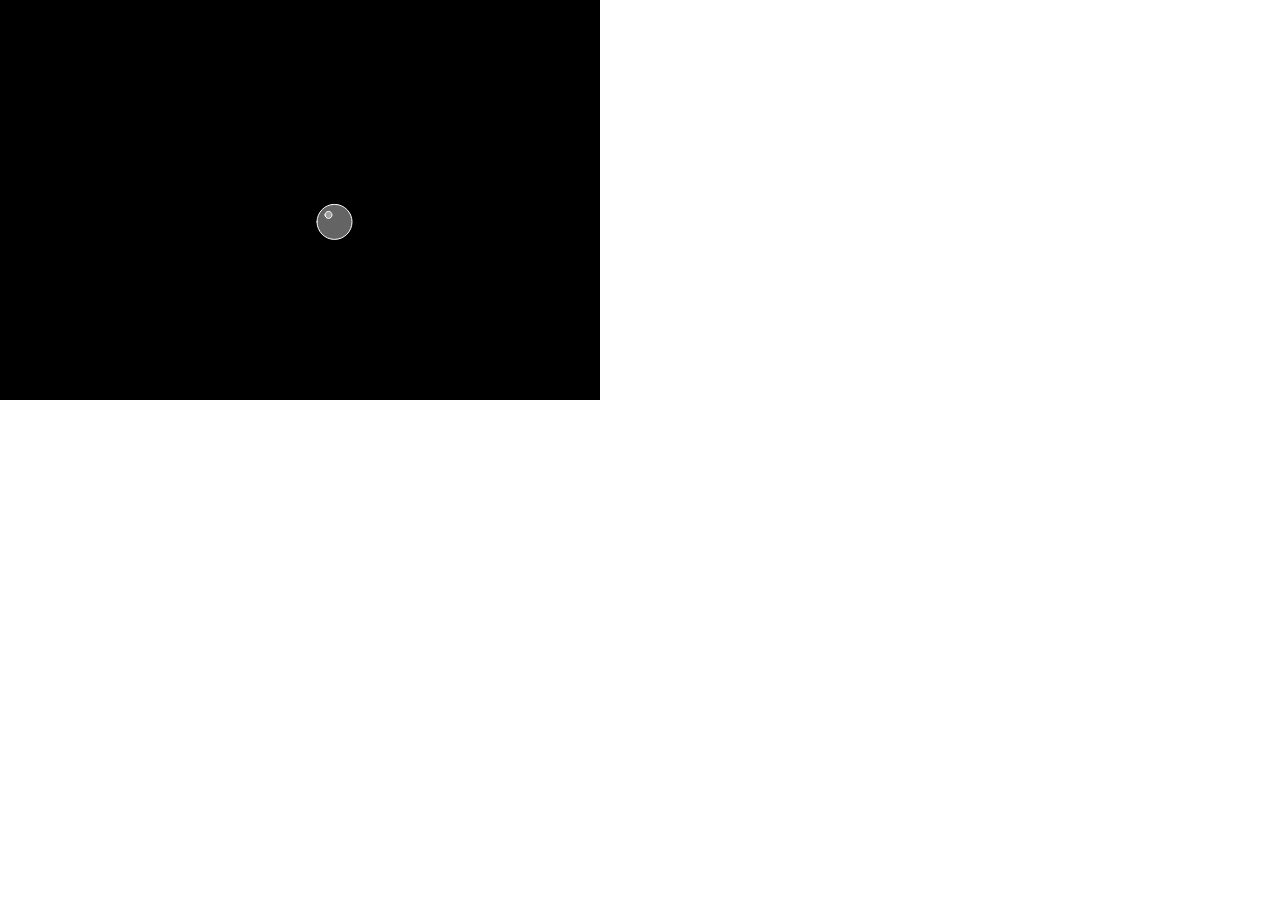
<file: week03-DOM_control/01-js-objects/index.html>
<!DOCTYPE html>
<html>
  <head>
    <meta charset="UTF-8">
    <title>js-objects</title>
    <script src="libraries/p5.js" type="text/javascript"></script>

    <script src="libraries/p5.dom.js" type="text/javascript"></script>
    <script src="libraries/p5.sound.js" type="text/javascript"></script>

    <script src="sketch.js" type="text/javascript"></script>

    <style> body {padding: 0; margin: 0;} canvas {vertical-align: top;} </style>
  </head>
  <body>
  </body>
</html>
</file>
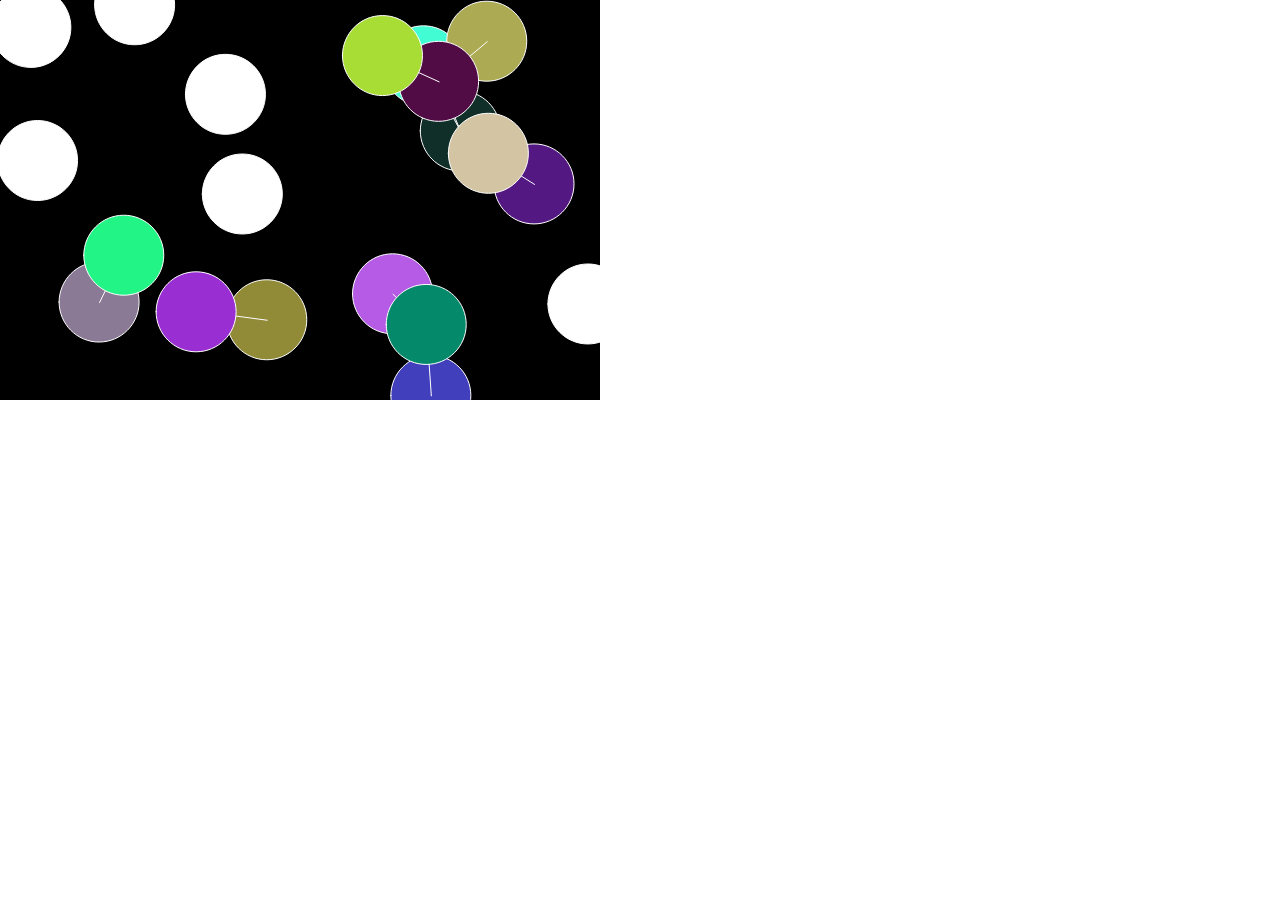
<file: week03-DOM_control/03-js-objects-collision/index.html>
<!DOCTYPE html>
<html>
  <head>
    <meta charset="UTF-8">
    <title>js-objects-collision</title>
    <script src="libraries/p5.js" type="text/javascript"></script>

    <script src="libraries/p5.dom.js" type="text/javascript"></script>
    <script src="libraries/p5.sound.js" type="text/javascript"></script>

    <script src="sketch.js" type="text/javascript"></script>

    <style> body {padding: 0; margin: 0;} canvas {vertical-align: top;} </style>
  </head>
  <body>
  </body>
</html>
</file>
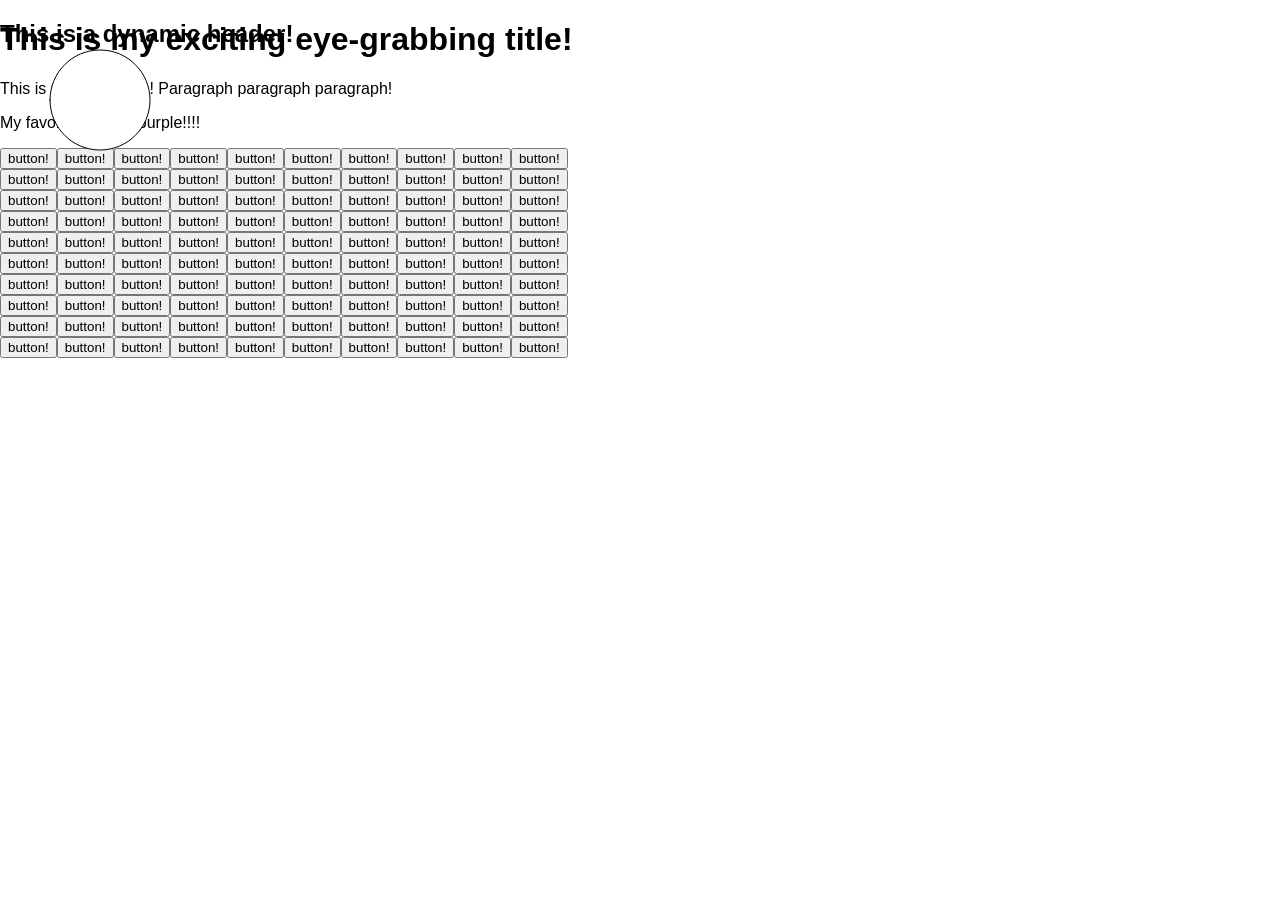
<file: week03-DOM_control/05-html-basics/index.html>
<!DOCTYPE html>
<html>
  <head>
    <meta charset="UTF-8">
    <title>html-basics</title>
    <script src="libraries/p5.js" type="text/javascript"></script>

    <script src="libraries/p5.dom.js" type="text/javascript"></script>
    <script src="libraries/p5.sound.js" type="text/javascript"></script>

    <script src="sketch.js" type="text/javascript"></script>

    <style> body {padding: 0; margin: 0; font-family: sans-serif} canvas {vertical-align: top;} </style>
  </head>
  <body>
    <h1>This is my exciting eye-grabbing title!</h1>
    <p>This is my paragraph! Paragraph paragraph paragraph!</p>
  </body>
</html>
</file>
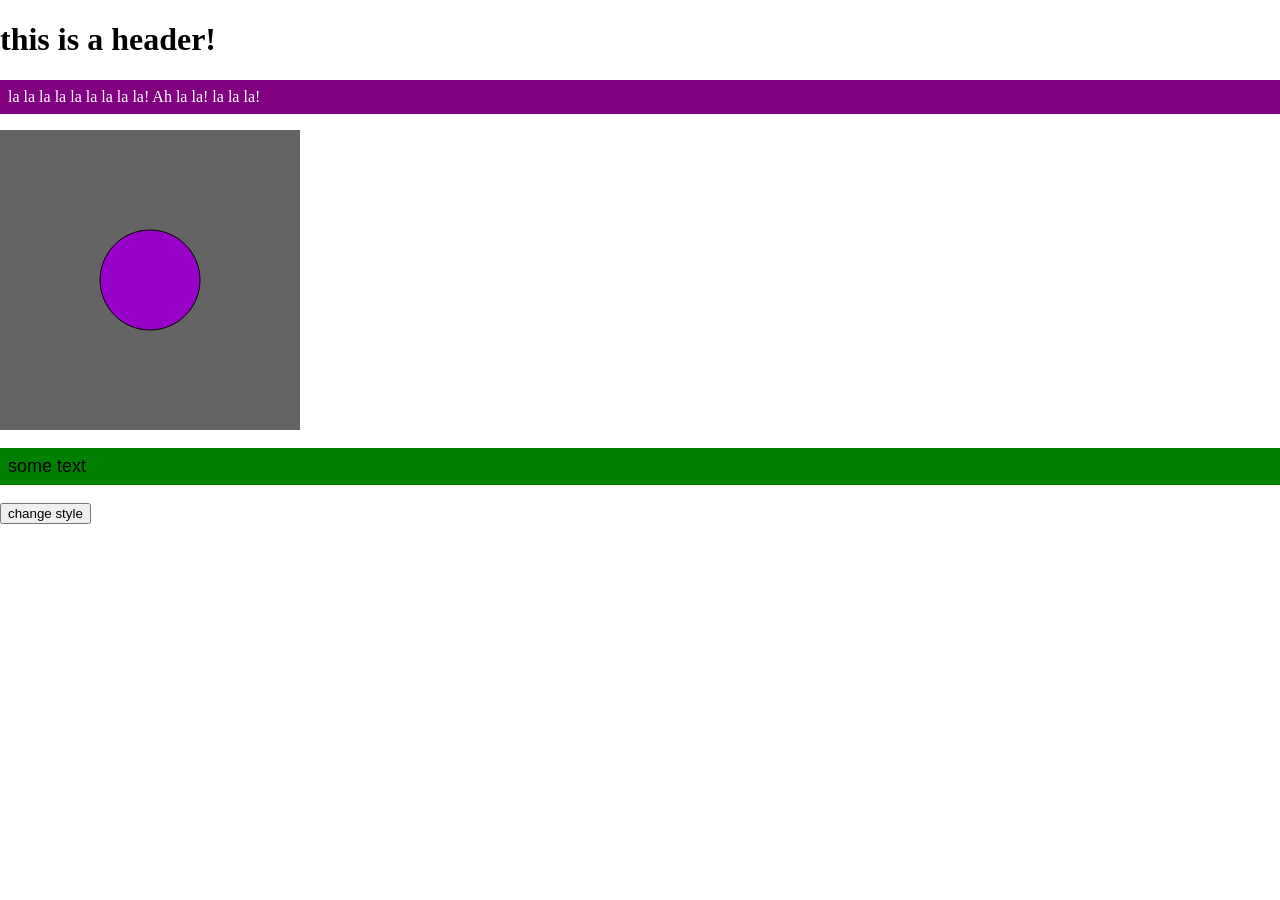
<file: week03-DOM_control/06-DOM-css/index.html>
<!DOCTYPE html>
<html>
  <head>
    <meta charset="UTF-8">
    <title>DOM-css</title>
    <script src="libraries/p5.js" type="text/javascript"></script>

    <script src="libraries/p5.dom.js" type="text/javascript"></script>
    <script src="libraries/p5.sound.js" type="text/javascript"></script>

    <script src="sketch.js" type="text/javascript"></script>

    <style> 
        body {
          padding: 0; 
          margin: 0;
        } 
        canvas {
          vertical-align: top;
        }
        p {
          background-color: purple;
          color: white;
          padding: 8px;
        }
  </style>
  </head>
  <body>
    <h1>this is a header!</h1>
    <p>la la la la la la la la la! Ah la la! la la la!</p>
  </body>
</html>
</file>
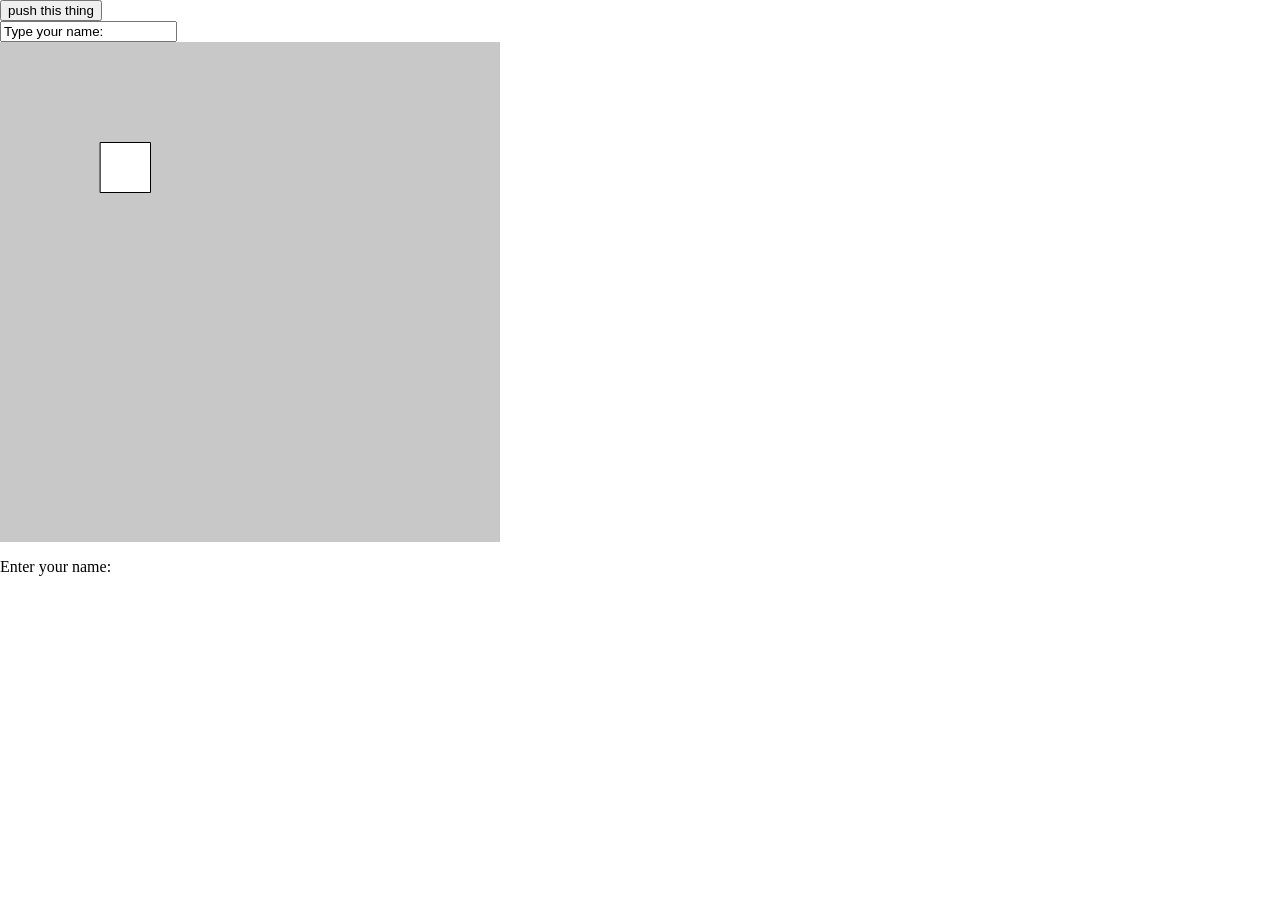
<file: week03-DOM_control/07-DOM-callbacks/index.html>
<!DOCTYPE html>
<html>
  <head>
    <meta charset="UTF-8">
    <title>DOM-callbacks</title>
    <script src="libraries/p5.js" type="text/javascript"></script>

    <script src="libraries/p5.dom.js" type="text/javascript"></script>
    <script src="libraries/p5.sound.js" type="text/javascript"></script>

    <script src="sketch.js" type="text/javascript"></script>

    <style> body {padding: 0; margin: 0;} canvas {vertical-align: top;} </style>
  </head>
  <body>
  </body>
</html>
</file>
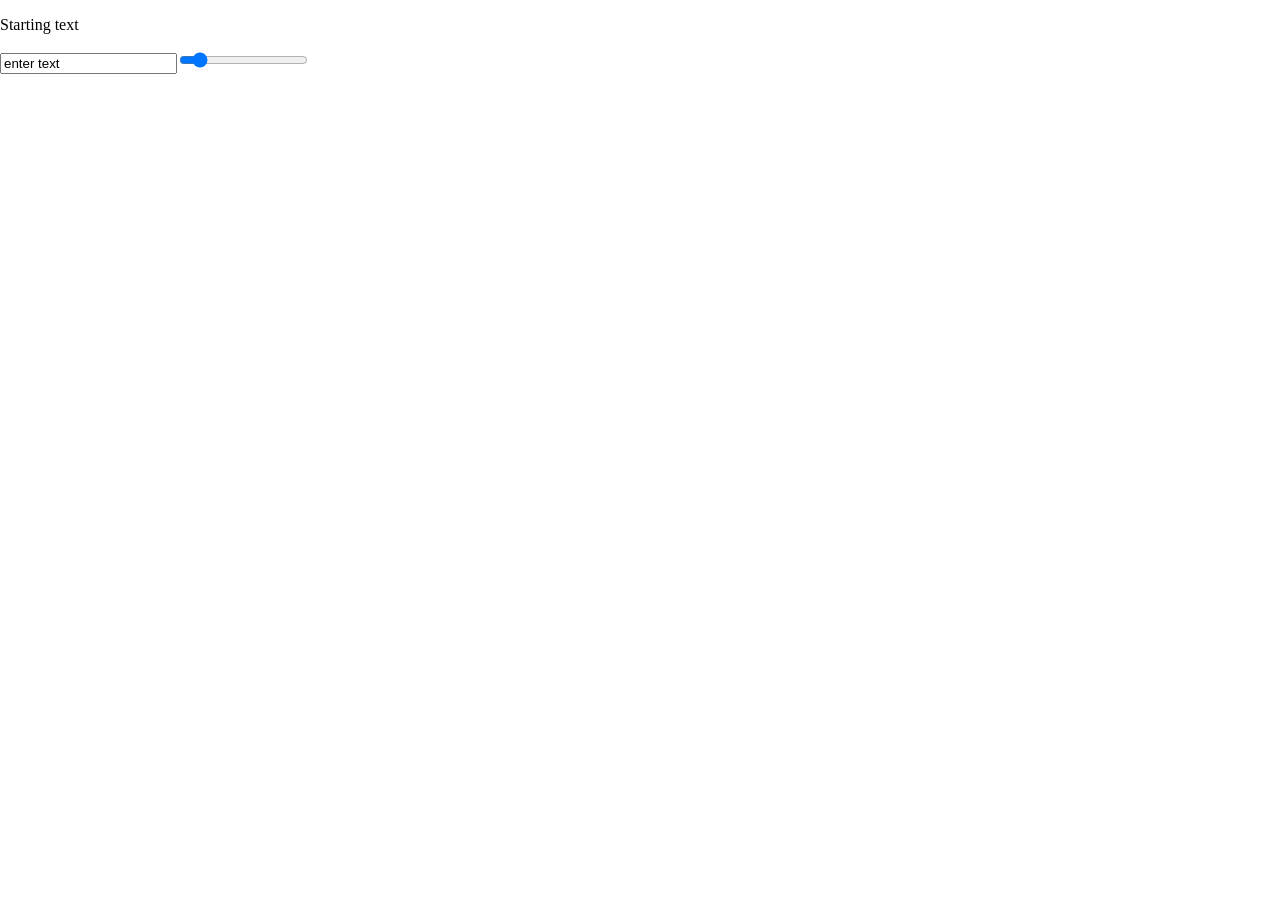
<file: week03-DOM_control/08-changed-input/index.html>
<!DOCTYPE html>
<html>

<head>
  <meta charset="UTF-8">
  <title>changed-input</title>
  <script src="libraries/p5.js" type="text/javascript"></script>

  <script src="libraries/p5.dom.js" type="text/javascript"></script>
  <script src="libraries/p5.sound.js" type="text/javascript"></script>

  <script src="sketch.js" type="text/javascript"></script>

  <style>
    body {
      padding: 0;
      margin: 0;
    }
    
    canvas {
      vertical-align: top;
    }
    
    #unicorn {
      font-size:24pt;
    }
    
    .rainbow {
      font-size:16pt;
    }
    
    p {
      font-size:12pt;
    }
  </style>
</head>

<body>



</body>

</html>
</file>
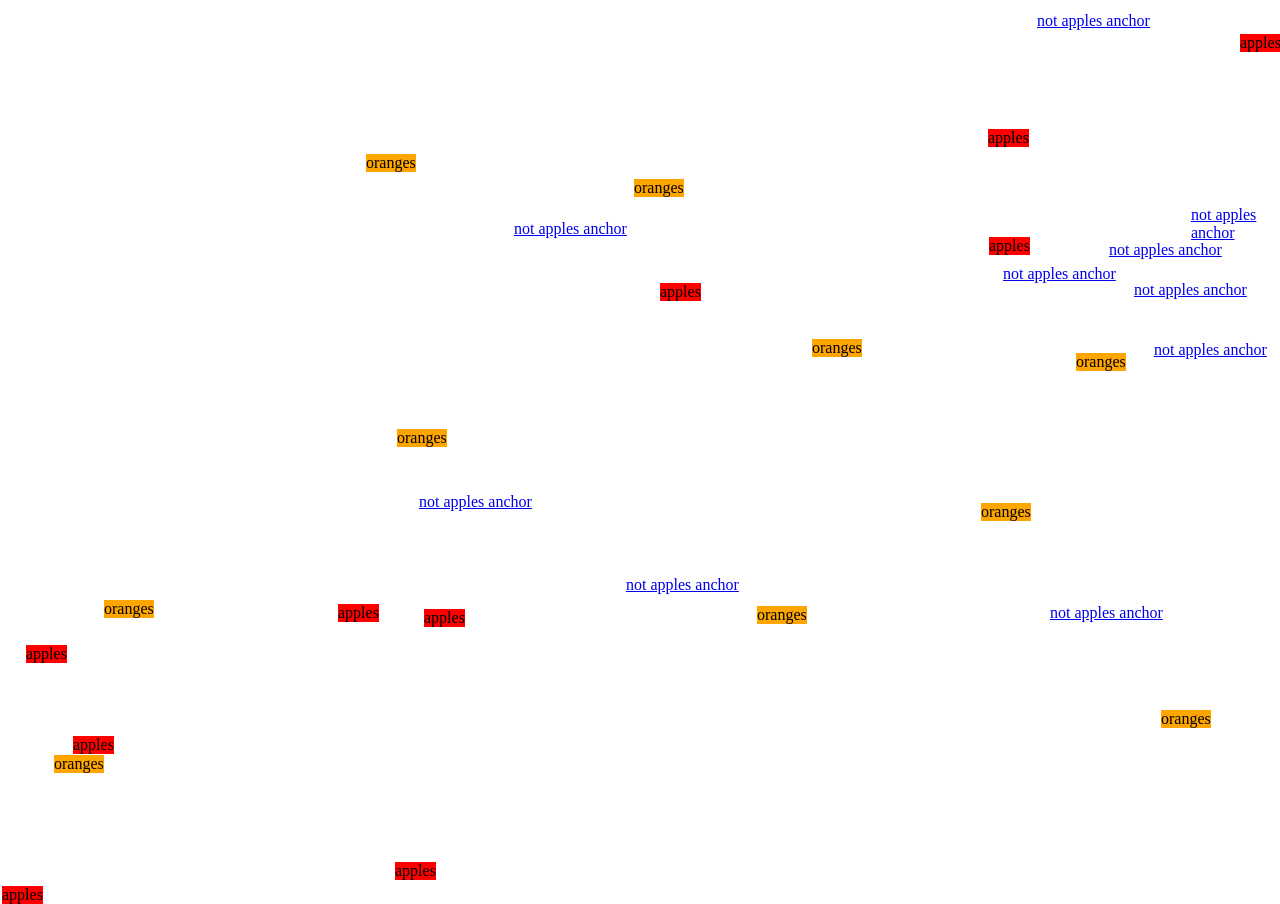
<file: week03-DOM_control/09-dynamic-CSS/index.html>
<!DOCTYPE html>
<html>
  <head>
    <meta charset="UTF-8">
    <title>dynamic-CSS</title>
    <script src="libraries/p5.js" type="text/javascript"></script>

    <script src="libraries/p5.dom.js" type="text/javascript"></script>
    <script src="libraries/p5.sound.js" type="text/javascript"></script>

    <script src="sketch.js" type="text/javascript"></script>

    <style> 
      body {
        padding: 0; 
        margin: 0;
      } 
      
      canvas {
        vertical-align: top;
      } 
      
      .apple {
        background-color: red;
      }
      
      .orange {
        background-color: orange;
      }
    </style>
  </head>
  <body>
  </body>
</html>
</file>
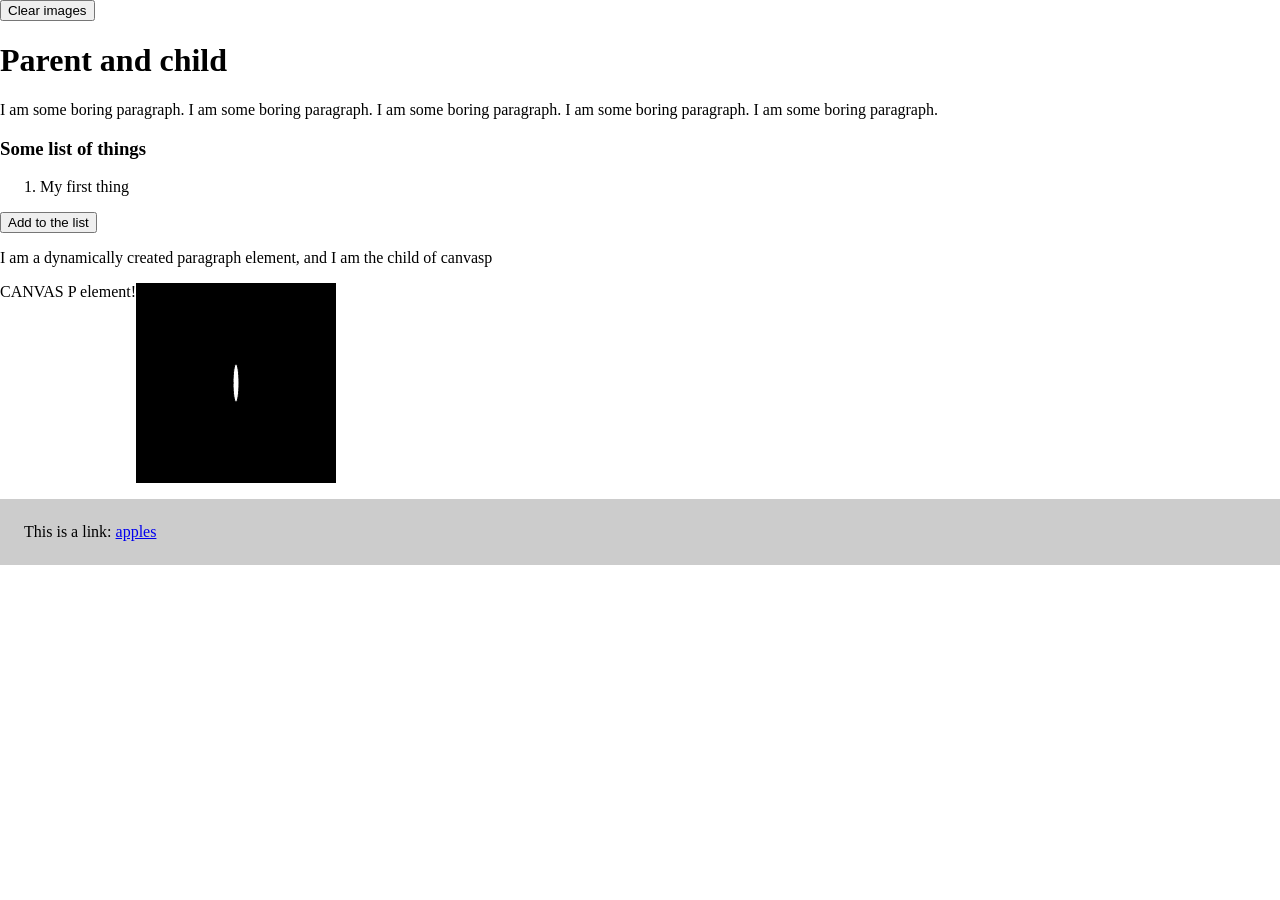
<file: week03-DOM_control/11-parent-child/index.html>
<!DOCTYPE html>
<html>
  <head>
    <meta charset="UTF-8">
    <title>parent-child</title>
    <script src="libraries/p5.js" type="text/javascript"></script>

    <script src="libraries/p5.dom.js" type="text/javascript"></script>
    <script src="libraries/p5.sound.js" type="text/javascript"></script>

    <script src="sketch.js" type="text/javascript"></script>

    <style> body {padding: 0; margin: 0;} canvas {vertical-align: top;} </style>
  </head>
  <body>
    
    <button id="clearbutton">Clear images</button>
    <h1>Parent and child</h1>
    <p id="canvasp">CANVAS P element!</p>
    <p>I am some boring paragraph. I am some boring paragraph. I am some boring paragraph. I am some boring paragraph. I am some boring paragraph.</p>
    
    <h3>Some list of things</h3>
    <ol id="thelist">
      <li>My first thing</li>
    </ol>
    
    <button id="listbutton">Add to the list</button>
    
    
    
  </body>
</html>
</file>
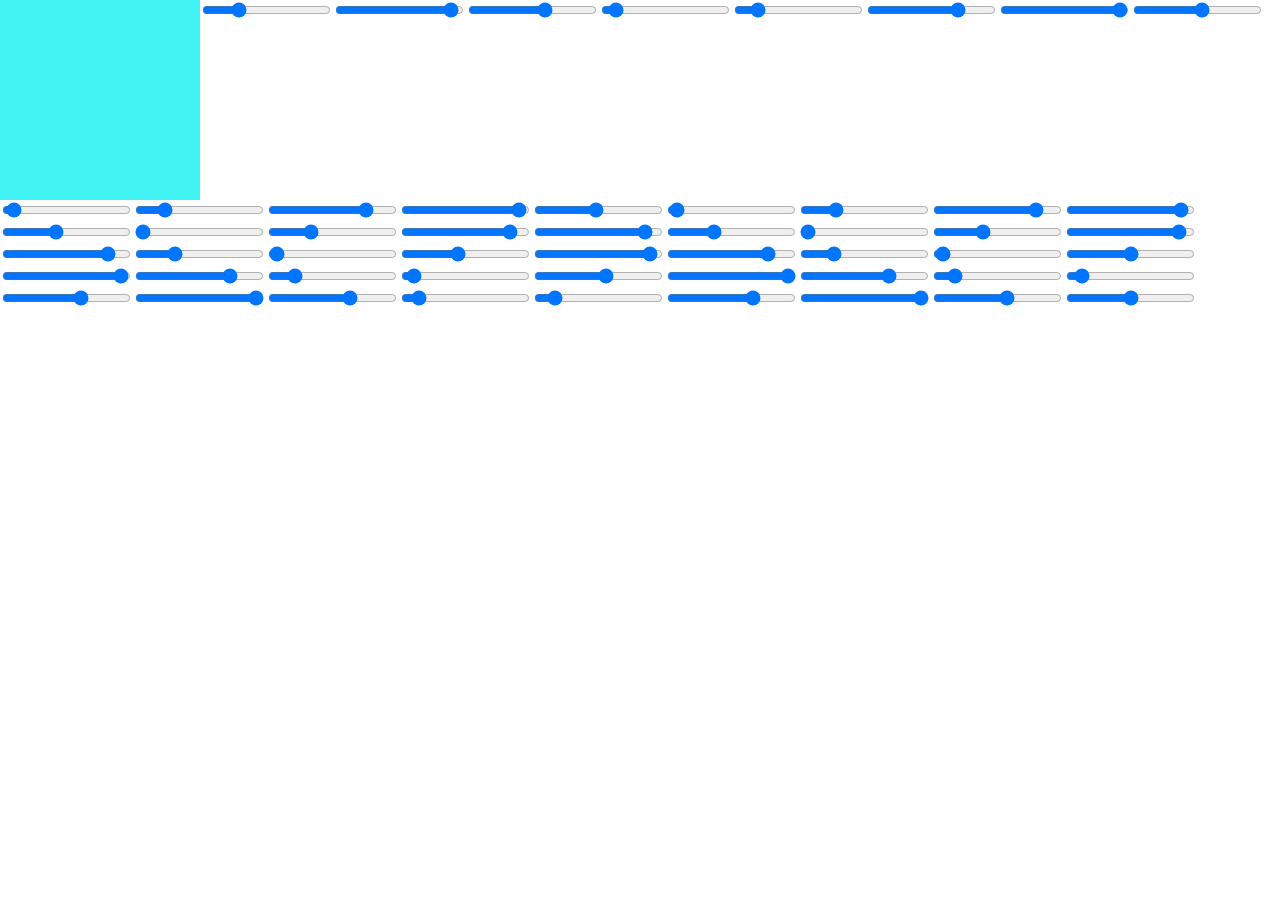
<file: week03-DOM_control/12-dynamic-DOM-control/index.html>
<!DOCTYPE html>
<html>
  <head>
    <meta charset="UTF-8">
    <title>dynamic-DOM-control</title>
    <script src="libraries/p5.js" type="text/javascript"></script>

    <script src="libraries/p5.dom.js" type="text/javascript"></script>
    <script src="libraries/p5.sound.js" type="text/javascript"></script>

    <script src="sketch.js" type="text/javascript"></script>

    <style> body {padding: 0; margin: 0;} canvas {vertical-align: top;} </style>
  </head>
  <body>
  </body>
</html>
</file>
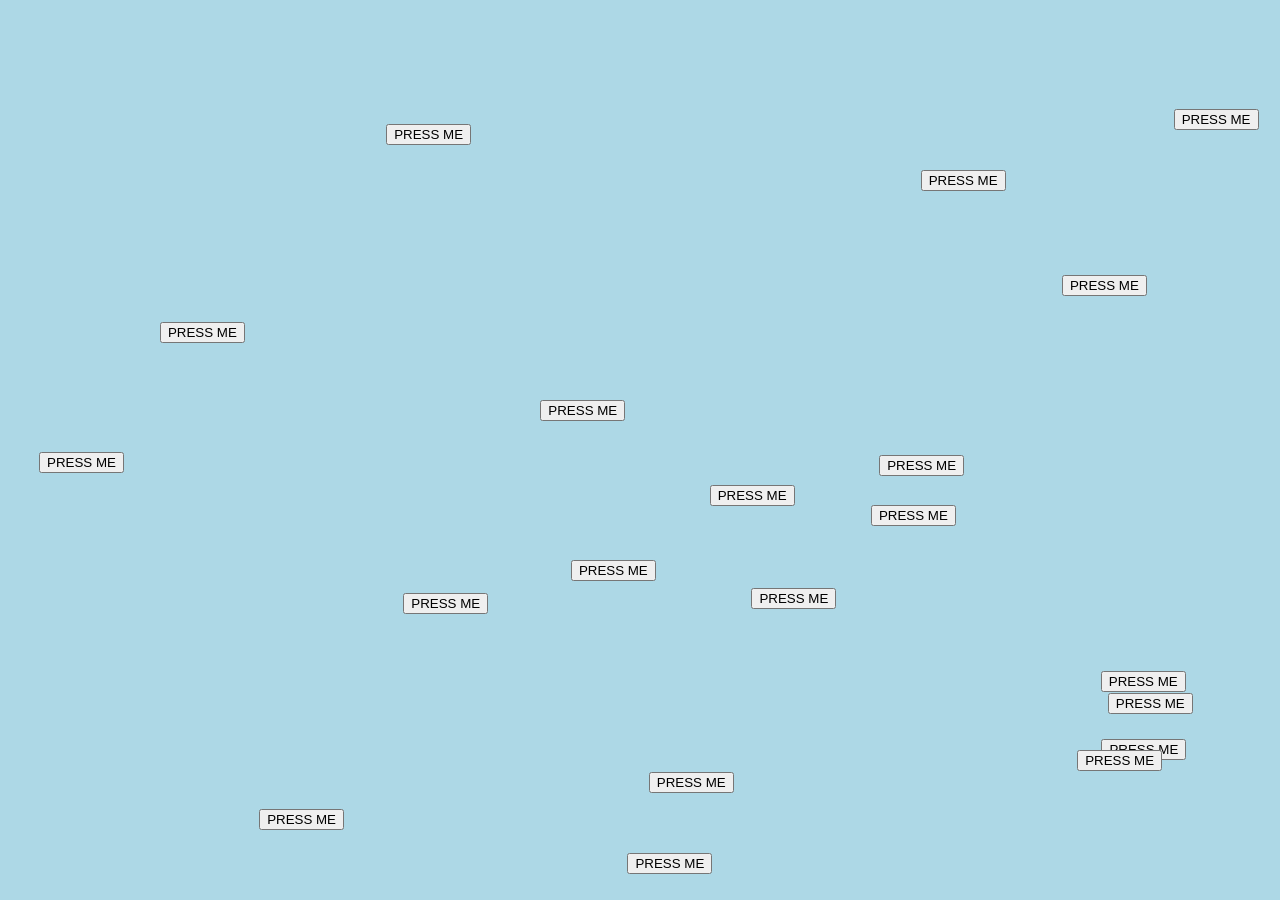
<file: week03-DOM_control/13-OOP-plus-DOM/index.html>
<!DOCTYPE html>
<html>
  <head>
    <meta charset="UTF-8">
    <title>13-OOP-plus-DOM</title>
    <script src="libraries/p5.js" type="text/javascript"></script>

    <script src="libraries/p5.dom.js" type="text/javascript"></script>
    <script src="libraries/p5.sound.js" type="text/javascript"></script>

    <script src="sketch.js" type="text/javascript"></script>

    <style> 
    body {
      padding: 0; 
      margin: 0;
      background-color: lightblue;
      } 
    canvas {
      vertical-align: top;
      } 
    #wrapper {
      color: black;
    }
    </style>
  </head>
  <body>
  </body>
</html>
</file>
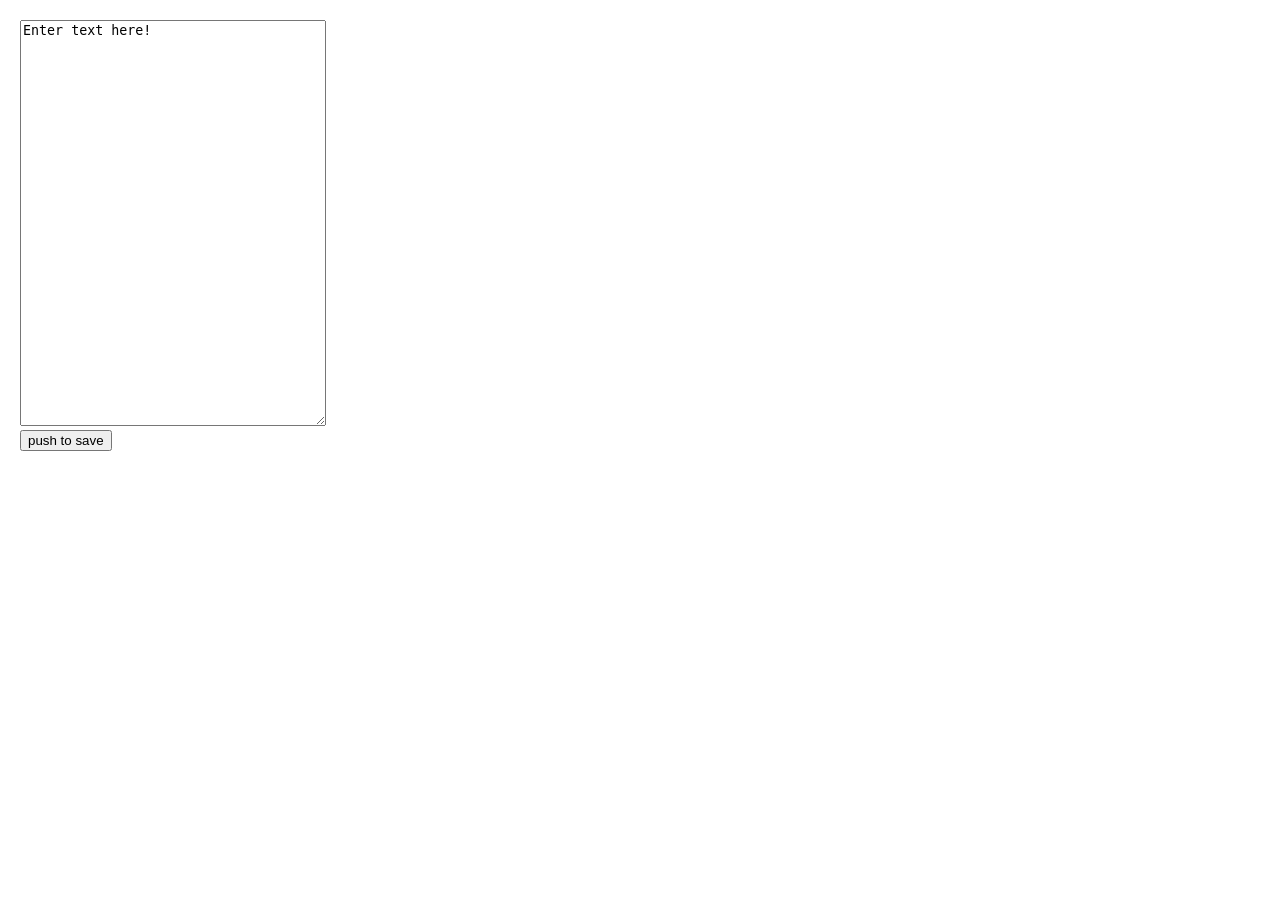
<file: week04-text_analysis_generation/01-textarea/index.html>
<!DOCTYPE html>
<html>
  <head>
    <meta charset="UTF-8">
    <title>textarea</title>
    <script src="./../libraries/p5.js" type="text/javascript"></script>
    <script src="./../libraries/p5.dom.js" type="text/javascript"></script>

    <script src="./sketch.js" type="text/javascript"></script>

    <style> body {padding: 10px; margin: 10px;} canvas {vertical-align: top;} </style>
  </head>
  <body>
  </body>
</html>
</file>
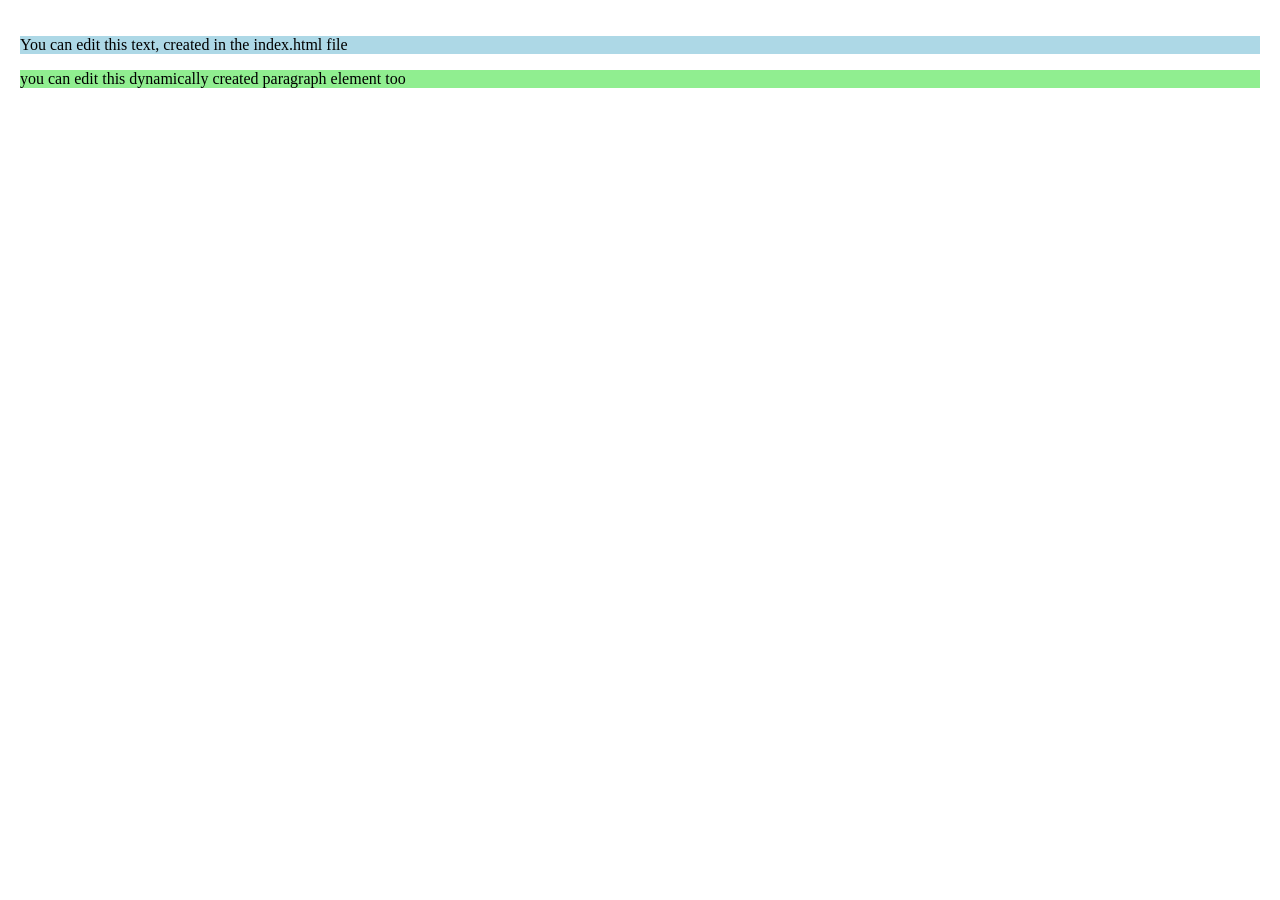
<file: week04-text_analysis_generation/02-contenteditable/index.html>
<!DOCTYPE html>
<html>
  <head>
    <meta charset="UTF-8">
    <title>content-editable</title>
    <script src="./../libraries/p5.js" type="text/javascript"></script>
    <script src="./../libraries/p5.dom.js" type="text/javascript"></script>

    <script src="./sketch.js" type="text/javascript"></script>

    <style> body {padding: 10px; margin: 10px;} canvas {vertical-align: top;} </style>
  </head>
  <body>
    <p id="editme" contenteditable="true" style="background-color: lightblue;">You can edit this text, created in the index.html file</p>
  </body>
</html>
</file>
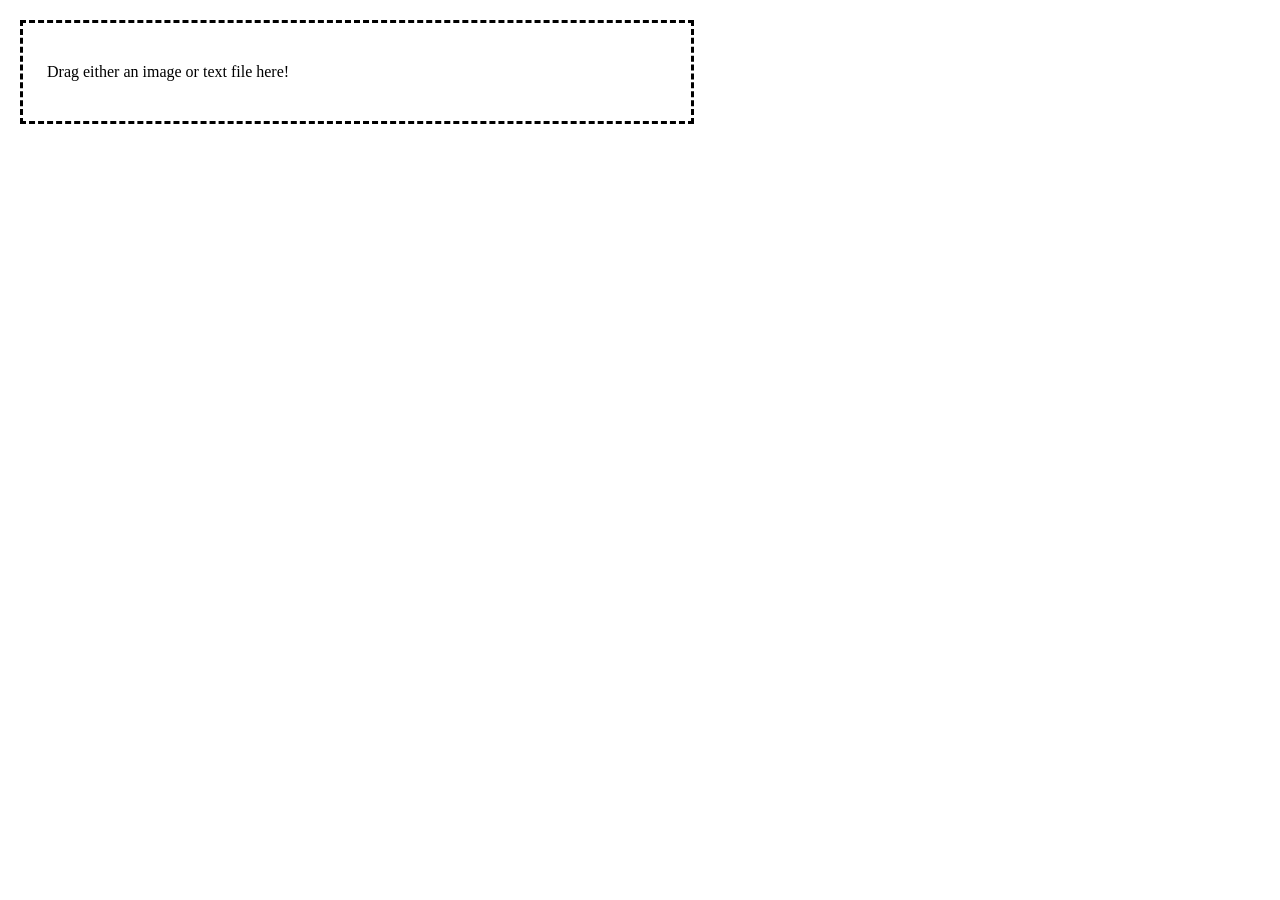
<file: week04-text_analysis_generation/04-drag-drop/index.html>
<!DOCTYPE html>
<html>
  <head>
    <meta charset="UTF-8">
    <title>drag-drop</title>
    <script src="./../libraries/p5.js" type="text/javascript"></script>
    <script src="./../libraries/p5.dom.js" type="text/javascript"></script>

    <script src="sketch.js" type="text/javascript"></script>

    <style> 
        body {
          margin: 20px;
        }

        #dropzone {
          padding: 24px;
          border-style: dashed;
          width: 50%;
        }
    </style>

  </head>
  <body>
    <div id="dropzone">
      <p>Drag either an image or text file here!</p>
    </div>
  </body>
</html>
</file>
